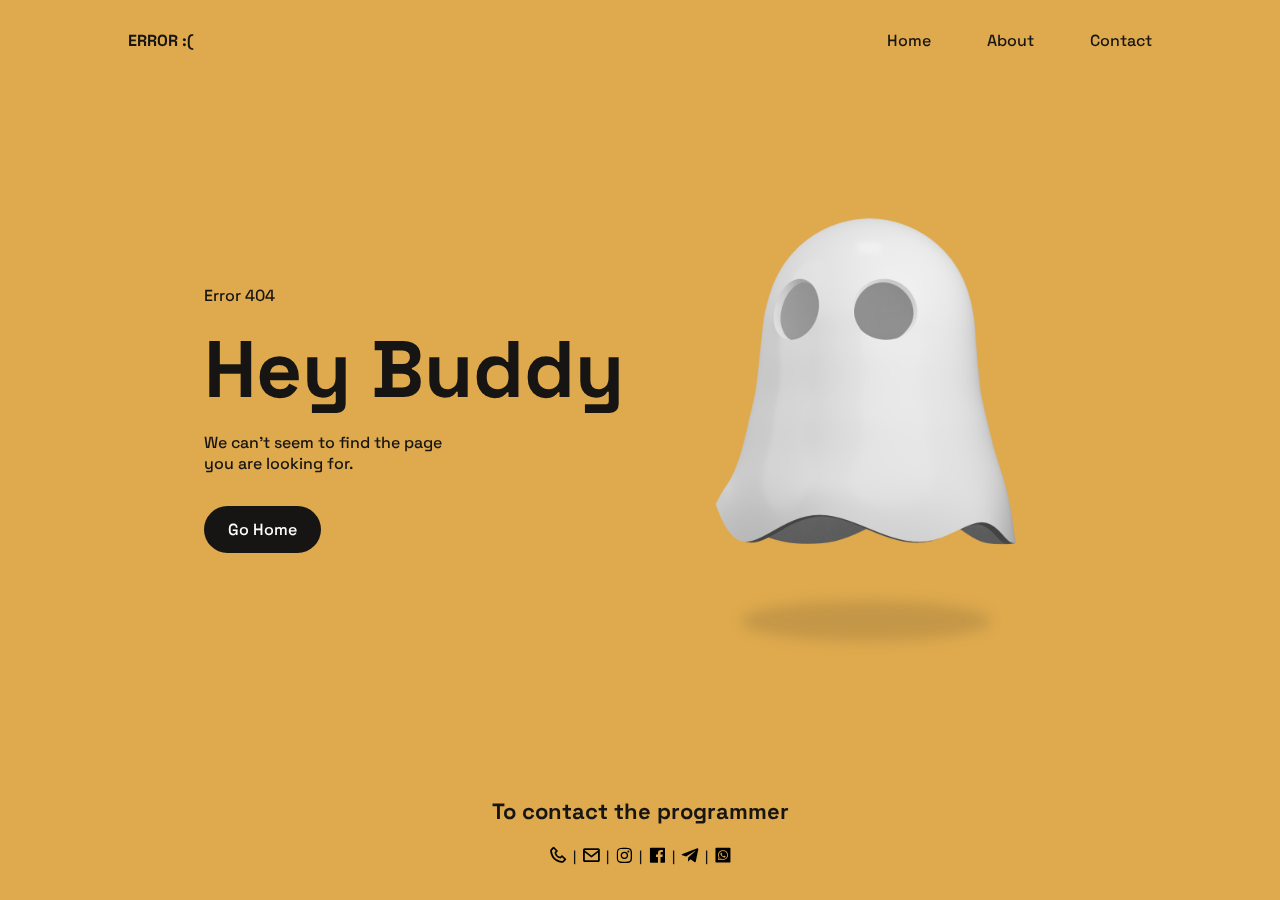
<file: index.html>
<!DOCTYPE html>
<html lang="ru">

<head>
    <meta charset="UTF-8">
    <meta name="viewport" content="width=device-width, initial-scale=1.0">
    <link rel="shortcut icon" href="img/ghost-img.png" type="image/x-icon">
    <meta name="description" content="by Omonjon Sobirov">
    <!--=============== BOXICONS ===============-->
    <link href='https://unpkg.com/boxicons@2.1.2/css/boxicons.min.css' rel='stylesheet'>


    <!--=============== CSS ===============-->
    <link rel="stylesheet" href="css/styles.css">

    <title>Error 404</title>
</head>

<body>
    <!--==================== HEADER ====================-->
    <header class="header">
        <nav class="nav container">
            <a href="#" class="nav__logo">
                ERROR :(
            </a>
            <div class="nav__menu" id="nav-menu">
                <ul class="nav__list">
                    <li class="nav__item">
                        <a href="#" class="nav__link">Home</a>
                    </li>

                    <li class="nav__item">
                        <a href="pages/about.html" class="nav__link">About</a>
                    </li>

                    <li class="nav__item">
                        <a href="http://omonjon.triger.uz" class="nav__link">Contact</a>
                    </li>
                </ul>

                <div class="nav__close" id="nav-close">
                    <i class='bx bx-x'></i>
                </div>
            </div>

            <!-- Toggle button -->
            <div class="nav__toggle" id="nav-toggle">
                <i class='bx bx-grid-alt'></i>
            </div>
        </nav>
    </header>

    <!--==================== MAIN ====================-->
    <main class="main">
        <!--==================== HOME ====================-->
        <section class="home">
            <div class="home__container container">
                <div class="home__data">
                    <span class="home__subtitle">Error 404</span>
                    <h1 class="home__title">Hey Buddy</h1>
                    <p class="home__description">
                        We can't seem to find the page <br> you are looking for.
                    </p>
                    <a href="#" class="home__button">
                        Go Home
                    </a>
                </div>

                <div class="home__img">
                    <img src="img/ghost-img.png" alt="Ghost">
                    <div class="home__shadow"></div>
                </div>
            </div>
            <footer class="home__footer">
                <h4 class="footer__title">
                    To contact the programmer
                </h4>
                <div class="footer__list">
                    <a href="tel:+998978728482" class="footer__link">
                        <i class='bx bx-phone'></i>
                    </a>
                    <span>|</span>
                    <a href="mailto:omonjons077@gmail.com" class="footer__link">
                        <i class='bx bx-envelope'></i>
                    </a>
                    <span>|</span>
                    <a href="https://www.instagram.com/omonjon_8482?r=nametag" class="footer__link">
                        <i class='bx bxl-instagram'></i>
                    </a>
                    <span>|</span>
                    <a href="https://www.facebook.com/profile.php?id=100069695989091" class="footer__link">
                        <i class='bx bxl-facebook-square'></i>
                    </a>
                    <span>|</span>
                    <a href="https://t.me/Sobirov_0202" class="footer__link">
                        <i class='bx bxl-telegram'></i>
                    </a>
                    <span>|</span>
                    <a href="https://wa.me/qr/6NEMTSHSS4NRN1" class="footer__link">
                        <i class='bx bxl-whatsapp-square'></i>
                    </a>
                </div>

            </footer>
        </section>
    </main>

    <!--=============== SCROLLREVEAL ===============-->
    <script src="js/scrollreveal.min.js"></script>

    <!--=============== MAIN JS ===============-->
    <script src="js/main.js"></script>
</body>

</html>
</file>
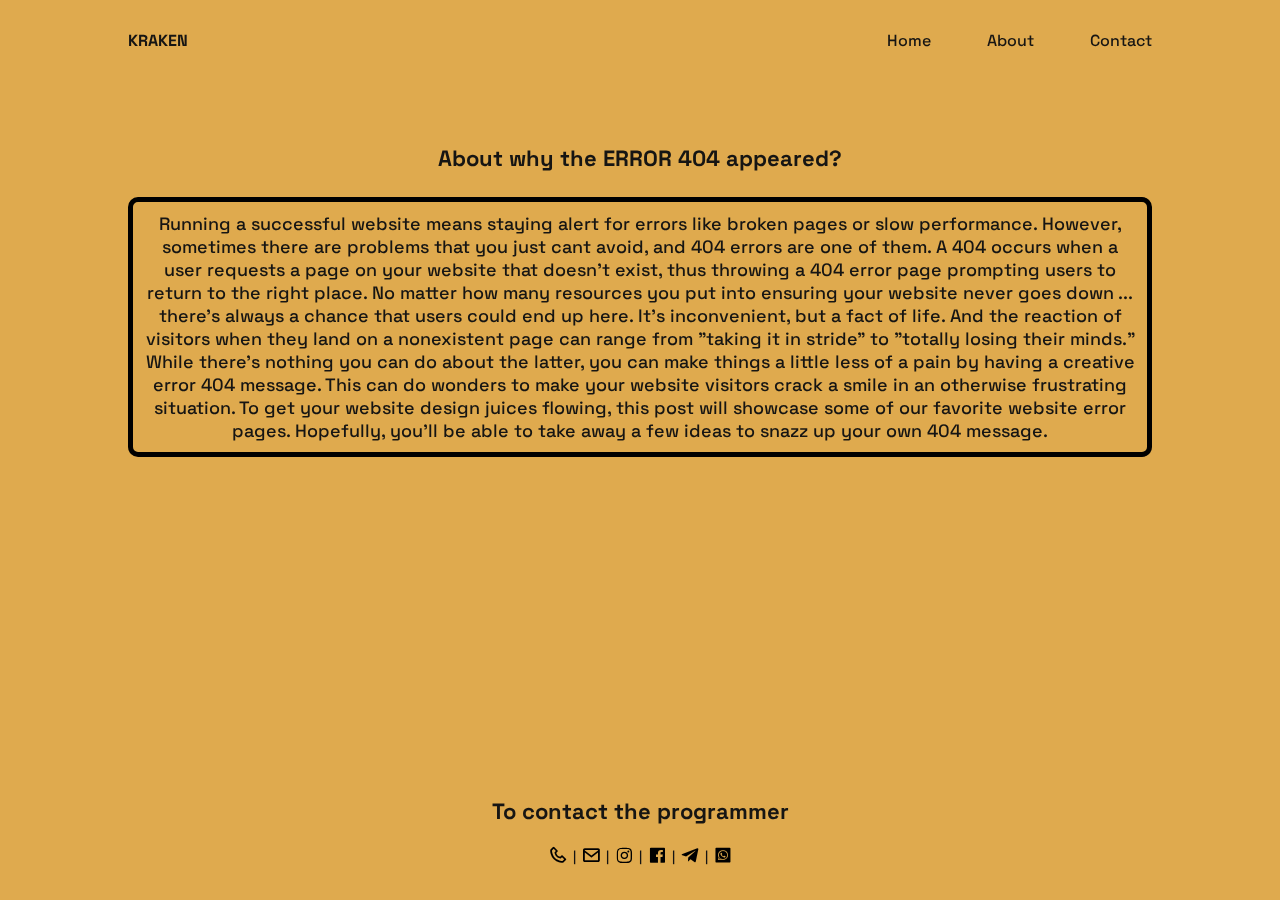
<file: pages/about.html>
<!DOCTYPE html>
<html lang="ru">

<head>
    <meta charset="UTF-8">
    <meta name="viewport" content="width=device-width, initial-scale=1.0">
    <link rel="shortcut icon" href="../img/ghost-img.png" type="image/x-icon">
    <!--=============== BOXICONS ===============-->
    <link href='https://unpkg.com/boxicons@2.1.2/css/boxicons.min.css' rel='stylesheet'>

    <!--=============== CSS ===============-->
    <link rel="stylesheet" href="../css/styles.css">

    <title>About</title>
</head>

<body>
    <!--==================== HEADER ====================-->
    <header class="header">
        <nav class="nav container">
            <a href="../index.html" class="nav__logo">
                KRAKEN
            </a>
            <div class="nav__menu" id="nav-menu">
                <ul class="nav__list">
                    <li class="nav__item">
                        <a href="../index.html" class="nav__link">Home</a>
                    </li>

                    <li class="nav__item">
                        <a href="#" class="nav__link">About</a>
                    </li>

                    <li class="nav__item">
                        <a href="https://omonjon-077.github.io/mini-Portfolio/" class="nav__link">Contact</a>
                    </li>
                </ul>

                <div class="nav__close" id="nav-close">
                    <i class='bx bx-x'></i>
                </div>
            </div>

            <!-- Toggle button -->
            <div class="nav__toggle" id="nav-toggle">
                <i class='bx bx-grid-alt'></i>
            </div>
        </nav>
    </header>

    <!--==================== MAIN ====================-->
    <main class="main">
        <!--==================== HOME ====================-->
        <section class="abou">
            <div class="home__about container">
                <h5 class="home__txt">About why the ERROR 404 appeared?</h5>
                <div class="home__box">
                       <p class="home__text">
                    Running a successful website means staying alert for errors like broken pages or slow performance.
                    However, sometimes there are problems that you just cant avoid, and 404 errors are one of them.

                    A 404 occurs when a user requests a page on your website that doesn't exist, thus throwing a 404
                    error page prompting users to return to the right place. No matter how many resources you put into
                    ensuring your website never goes down ... there's always a chance that users could end up here.

                    It's inconvenient, but a fact of life. And the reaction of visitors when they land on a nonexistent
                    page can range from "taking it in stride" to "totally losing their minds."

                    While there's nothing you can do about the latter, you can make things a little less of a pain by
                    having a creative error 404 message. This can do wonders to make your website visitors crack a smile
                    in an otherwise frustrating situation.

                    To get your website design juices flowing, this post will showcase some of our favorite website
                    error pages. Hopefully, you'll be able to take away a few ideas to snazz up your own 404 message.
                </p>
                </div>
            </div>
            <footer class="home__footer">
                <h4 class="footer__title">
                    To contact the programmer
                </h4>
                <div class="footer__list">
                    <a href="tel:+998978728482" class="footer__link">
                        <i class='bx bx-phone'></i>
                    </a>
                    <span>|</span>
                    <a href="gmail:omonjons077@gmail.com" class="footer__link">
                        <i class='bx bx-envelope'></i>
                    </a>
                    <span>|</span>
                    <a href="https://www.instagram.com/omonjon_8482?r=nametag" class="footer__link">
                        <i class='bx bxl-instagram'></i>
                    </a>
                    <span>|</span>
                    <a href="https://www.facebook.com/profile.php?id=100069695989091" class="footer__link">
                        <i class='bx bxl-facebook-square'></i>
                    </a>
                    <span>|</span>
                    <a href="https://t.me/Sobirov_0202" class="footer__link">
                        <i class='bx bxl-telegram'></i>
                    </a>
                    <span>|</span>
                    <a href="https://wa.me/qr/6NEMTSHSS4NRN1" class="footer__link">
                        <i class='bx bxl-whatsapp-square'></i>
                    </a>
                </div>

            </footer>
        </section>
    </main>

    <!--=============== SCROLLREVEAL ===============-->
    <script src="../js/scrollreveal.min.js"></script>

    <!--=============== MAIN JS ===============-->
    <script src="../js/main.js"></script>
</body>

</html>
</file>
<file: css/styles.css>
/*=============== GOOGLE FONTS ===============*/
@import url("https://fonts.googleapis.com/css2?family=Space+Grotesk:wght@400;500;700&display=swap");

/*=============== VARIABLES CSS ===============*/
:root {
  --header-height: 3.5rem;

  /*========== Colors ==========*/
  /*Color mode HSL(hue, saturation, lightness)*/
  --first-color: hsl(38, 69%, 59%);
  --text-color: hsl(38, 8%, 8%);

  /*========== Font and typography ==========*/
  /*.5rem = 8px | 1rem = 16px ...*/
  --body-font: 'Space Grotesk', sans-serif;
  --biggest-font-size: 2.375rem;
  --normal-font-size: .938rem;
  --smaller-font-size: .75rem;
}

/* Responsive typography */
@media screen and (min-width: 1024px) {
  :root {
    --biggest-font-size: 5rem;
    --normal-font-size: 1rem;
    --smaller-font-size: .813rem;
  }
}

/*=============== BASE ===============*/
* {
  box-sizing: border-box;
  padding: 0;
  margin: 0;
}

body {
  font-family: var(--body-font);
  font-size: var(--normal-font-size);
  font-weight: 500;
  color: var(--text-color);
}

ul {
  list-style: none;
}

a {
  text-decoration: none;
}

img {
  max-width: 100%;
  height: auto;
}

/*=============== REUSABLE CSS CLASSES ===============*/
.container {
  max-width: 1024px;
  margin-left: 1.5rem;
  margin-right: 1.5rem;
}

.main {
  overflow: hidden; /* For the animations ScrollReveal */
}

/*=============== HEADER & NAV ===============*/
.header{
  position: fixed;
  width: 100%;
  background-color: transparent;
  top: 0;
  left: 0;
  z-index: 100;
}

.nav{
  height: var(--header-height);
  display: flex;
  justify-content: space-between;
  align-items: center;
}

.nav__logo,
.nav__toggle{
  color: var(--text-color);
  display: inline-flex;
}

.nav__logo{
  font-weight: 700;
}

.nav__toggle{
  font-size: 1.25rem;
  cursor: pointer;
}

@media screen and (max-width:767px) {
  .nav__menu{
    position: fixed;
    background-color: var(--first-color);
    left: 0;
    top: -100%;
    width: 100%;
    padding: 5rem 0 4rem;
    border-radius: 0 0 1.5rem 1.5rem;
    box-shadow: 0 2px 4px hsla(38, 4%, 15%, .15);
    transition: .4s;
  }
}

.nav__list{
  text-align: center;
  display: flex;
  flex-direction: column;
  row-gap: 2rem;
}

.nav__link{
  color: var(--text-color);
  transition: .5s;
}
.nav__link:hover{
  color: rgb(116, 17, 13);
}

.nav__close{
  position: absolute;
  top: 1rem;
  right: 1.5em;
  color: var(--text-color);
  font-size: 1.5rem;
  cursor: pointer;
}

/* Show menu */
.show-menu{
  top: 0;
}
/*=============== HOME ===============*/
.home{
  background-color: var(--first-color);
  padding: 9rem 0 2rem;
  height: 100vh;
  display: grid;
}
.abou{
  background-color: var(--first-color);
  padding: 9rem 0 2rem;
  height: 100vh;
  display: grid;
}
.home__container{
  display: grid;
  align-content: center;
  row-gap: 2.5rem;
}

.home__data{
  text-align: center;
}

.home__subtitle{
  display: block;
}

.home__title{
  font-size: var(--biggest-font-size);
  margin: .75rem 0;
}

.home__button{
  margin-top: 2rem;
  display: inline-block;
  background-color: var(--text-color);
  color: #fff;
  padding: .80rem 1.5rem;
  border-radius: 3rem;
  transition: .4s;
}
.home__text{
  text-align: center;
  font-size: 18px;
}
.home__txt{
  text-align: center;
  font-size: 22px;
  margin-bottom: 25px;
}
.home__button:hover{
  box-shadow: 0 4px 12px hsla(38, 69%, 8%, .2);
  color: rgb(255, 174, 0);
}
.home__box{
  padding: 10px;
  border: 5px solid black;
  border-radius: 10px;
}
.home__img img{
  width: 230px;
  animation: floaty 1.8s infinite alternate;
}

.home__img{
  justify-self: center;
}

.home__shadow{
  width: 130px;
  height: 24px;
  background-color: hsla(38, 21%, 19%, .16);
  margin: 0 auto;
  border-radius: 50%;
  filter: blur(7px);
  animation: shadow 1.8s infinite alternate;
}

.home__footer{
  flex-direction: column;
  display: flex;
  justify-content: center;
  column-gap: .5rem;
  font-size: var(--smaller-font-size);
  align-self: flex-end;
  align-items: center;
  row-gap: 20px;
}
.footer__list{
  display: flex;
  align-items: center;
  column-gap: 5px;
}
.footer__title{
  font-size: 22px;
  text-align: center;
  align-items: center;
}
.footer__link{
  color: black;
  transition: .5s;
  align-items: center;
}
.footer__link i{
  font-size: 1.25rem;
  align-items: center;
}
.footer__link:hover{
  color: rgb(116, 17, 13);
}
/* Animate ghost */
@keyframes floaty{
  0%{
    transform: translateY(0);
  }
  100%{
    transform: translateY(15px);
  }
}

@keyframes shadow{
  0%{
    transform: scale(1, 1);
  }
  100%{
    transform: scale(.85, .85);
  }
}


/*=============== BREAKPOINTS ===============*/
/* For small devices */
@media screen and (max-width:320px) {
  .home{
    padding-top: 7rem;
  }
}

/* For medium devices */
@media screen and (max-width: 572px) {
  .abou{
    padding-top: 7rem;
    height: 100%;
  }
  .footer__title{
    margin-top: 20px;
  }
}
@media screen and (min-width:767px){
  .nav{
    height: calc(var(--header-height) + 1.5rem);
  }
  .nav__toggle,
  .nav__close{
    display: none;
  }
  .nav__list{
    flex-direction: row;
    column-gap: 3.5rem;
  }

}

/* For large devices */
@media screen and (min-width: 1024px) {
  .home__container{
    grid-template-columns: repeat(2, 1fr);
    align-items: center;
    column-gap: 2rem;
  }
  .home__data{
    text-align: initial;
  }
  .home__img img{
    width: 400px;
  }
  .home__shadow{
    width: 250px;
    height: 40px;
  }
}

@media screen and (min-width: 1048px) {
  .container{
    margin-left: auto;
    margin-right: auto;
  }
}

/* For 2K resolutions (2048 x 1152, 2048 x 1536) */
@media screen and (min-width: 2048px) {
  body{
    zoom: 1.7;
  }
  .home{
    height: initial;
    row-gap: 4rem;
  }
}

/* For 4K resolutions (3840 x 2160, 4096 x 2160) */
@media screen and (min-width: 3840px) {
  body{
    zoom: 3.1;
  }
}
</file>
